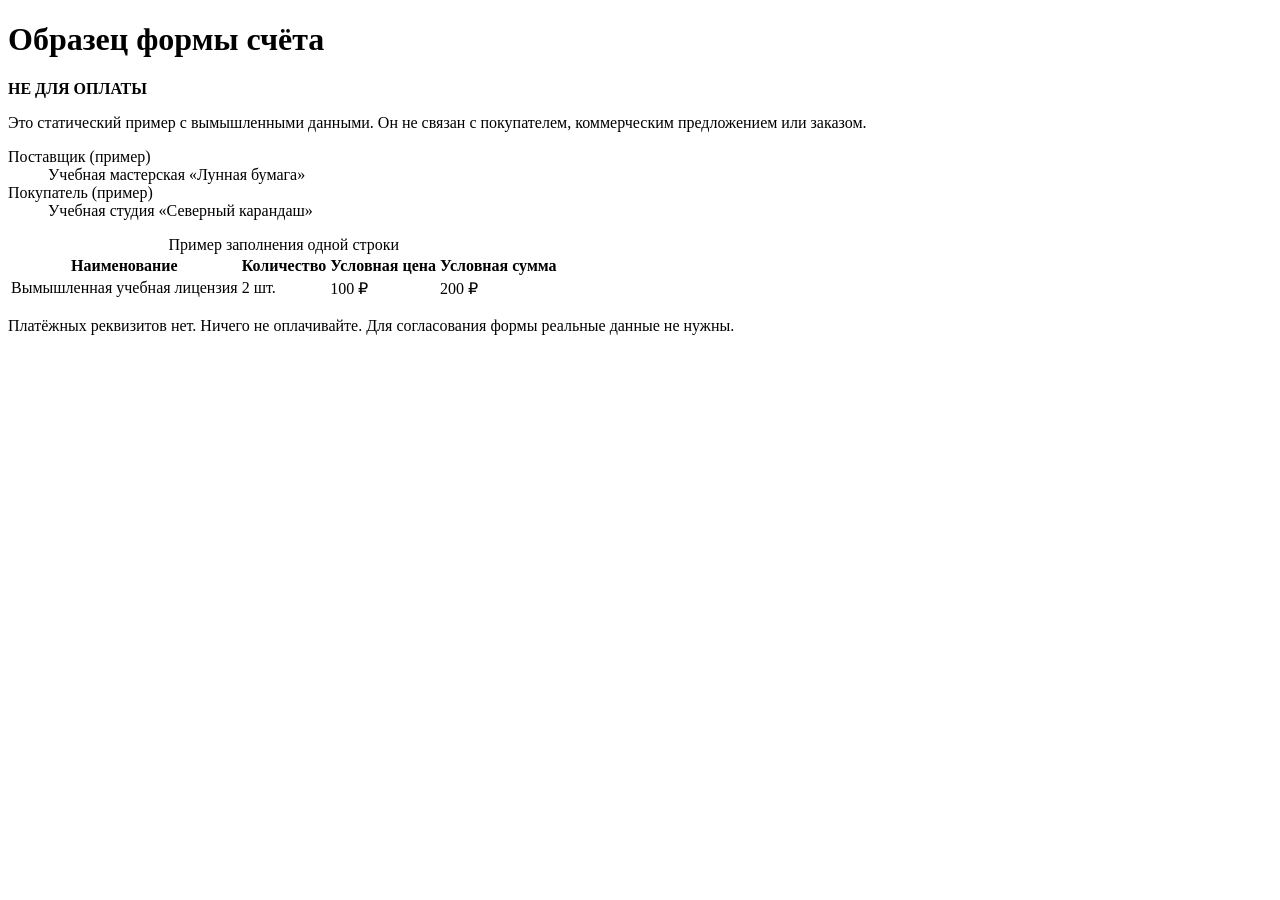
<file: app/web/static/invoice-form-example.html>
<!doctype html>
<html lang="ru"><head><meta charset="utf-8"><meta name="viewport" content="width=device-width,initial-scale=1"><meta http-equiv="Content-Security-Policy" content="default-src 'none'; base-uri 'none'; form-action 'none'"><title>Образец формы счёта — не для оплаты</title></head>
<body><main>
<h1>Образец формы счёта</h1><p><strong>НЕ ДЛЯ ОПЛАТЫ</strong></p>
<p>Это статический пример с вымышленными данными. Он не связан с покупателем, коммерческим предложением или заказом.</p>
<dl><dt>Поставщик (пример)</dt><dd>Учебная мастерская «Лунная бумага»</dd><dt>Покупатель (пример)</dt><dd>Учебная студия «Северный карандаш»</dd></dl>
<table><caption>Пример заполнения одной строки</caption><thead><tr><th>Наименование</th><th>Количество</th><th>Условная цена</th><th>Условная сумма</th></tr></thead><tbody><tr><td>Вымышленная учебная лицензия</td><td>2 шт.</td><td>100 ₽</td><td>200 ₽</td></tr></tbody></table>
<p>Платёжных реквизитов нет. Ничего не оплачивайте. Для согласования формы реальные данные не нужны.</p>
</main></body></html>
</file>
